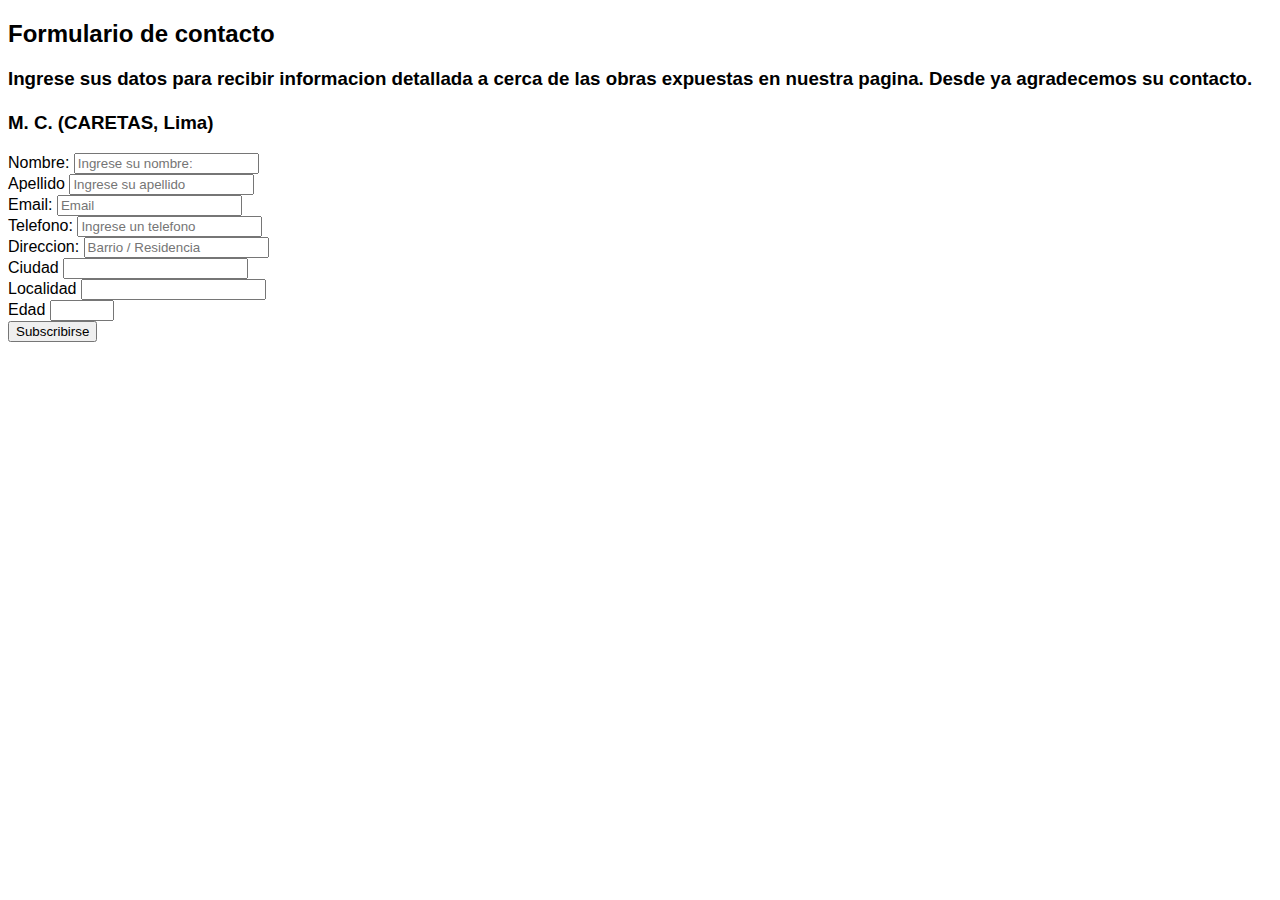
<file: plantillas/formCont.html>
<!DOCTYPE html>
<html lang="en">
<head>
    <meta charset="UTF-8">
    <meta http-equiv="X-UA-Compatible" content="IE=edge">
    <meta name="viewport" content="width=device-width, initial-scale=1.0">
    <title>Document</title>
    <script src="https://code.jquery.com/jquery-3.5.1.slim.min.js"
    integrity="sha384-DfXdz2htPH0lsSSs5nCTpuj/zy4C+OGpamoFVy38MVBnE+IbbVYUew+OrCXaRkfj"
    crossorigin="anonymous"></script>
    <script src="https://cdn.jsdelivr.net/npm/popper.js@1.16.1/dist/umd/popper.min.js"
        integrity="sha384-9/reFTGAW83EW2RDu2S0VKaIzap3H66lZH81PoYlFhbGU+6BZp6G7niu735Sk7lN"
        crossorigin="anonymous"></script>
    <script src="https://cdn.jsdelivr.net/npm/bootstrap@4.6.0/dist/js/bootstrap.min.js"
        integrity="sha384-+YQ4JLhjyBLPDQt//I+STsc9iw4uQqACwlvpslubQzn4u2UU2UFM80nGisd026JF"
        crossorigin="anonymous"></script>
    <!-- <style>

      div {
          border: 1px solid red;
          background-color: yellow;
          color: darkred;
          margin: 2px 0 10px 0;
          border-radius: 5px;
          display: none;
      }

      button {
          display: block;
          margin-top: 20px;
          f
      }
  </style> -->
  
</head>
<body>
  <div class="resume">
      <title>Formulario</title>
      <div class="resume">
        <div class="row">
            <div class="column">
                <div class="descripcion">
                    <h2 style="font-family:'Lucida Sans', 'Lucida Sans Regular', 'Lucida Grande', 'Lucida Sans Unicode', Geneva, Verdana, sans-serif;">Formulario de contacto</h2>
                    <h3 style="font-family:'Lucida Sans', 'Lucida Sans Regular', 'Lucida Grande', 'Lucida Sans Unicode', Geneva, Verdana, sans-serif;"> Ingrese sus datos para recibir informacion detallada a cerca de las obras expuestas
                         en nuestra pagina.
                         Desde ya agradecemos su contacto.
                        <br>
                        <br>
                        M. C. (CARETAS, Lima)
                    </h3>
                </div>
            </div>
            <div class="column">
                <form class="descripcion" style="font-family:'Lucida Sans', 'Lucida Sans Regular', 'Lucida Grande', 'Lucida Sans Unicode', Geneva, Verdana, sans-serif;">
                  <div class="form-row">
                      <div class="form-group col-md-6">
                        <label for="inputName">Nombre:</label>
                        <input type="text" class="form-control" id="inputName" placeholder="Ingrese su nombre:">
                        <div class="validacion" style="display: none; border: 1px solid red; background-color: yellow; color: darkred; margin: 2px 0 10px 0; border-radius: 5px;" >Campo no válido</div>
                      </div>
                      <div class="form-group col-md-6">
                        <label for="inputLastName">Apellido</label>
                        <input type="text" class="form-control" id="inputLastName" placeholder="Ingrese su apellido">
                        <div class="validacion" style="display: none; border: 1px solid red; background-color: yellow; color: darkred; margin: 2px 0 10px 0; border-radius: 5px;" >Campo no válido</div>
                      </div>
                    </div>
                  <div class="form-row">
                    <div class="form-group col-md-6">
                      <label for="inputEmail4">Email:</label>
                      <input type="email" class="form-control" id="inputEmail4" placeholder="Email">
                      <div class="validacion" style="display: none; border: 1px solid red; background-color: yellow; color: darkred; margin: 2px 0 10px 0; border-radius: 5px;" >Campo no válido</div>
                    </div>
                    <div class="form-group col-md-6">
                      <label for="Phone">Telefono:</label>
                      <input type="tel" class="form-control" id="inputPassword4" placeholder="Ingrese un telefono">
                      <div class="validacion" style="display: none; border: 1px solid red; background-color: yellow; color: darkred; margin: 2px 0 10px 0; border-radius: 5px;" >Campo no válido</div>
                    </div>
                  </div>
                  <div class="form-group">
                    <label for="inputDireccion">Direccion:</label>
                    <input type="text" class="form-control" id="inputDireccion" placeholder="Barrio / Residencia">
                  </div>
                  <div class="form-row">
                    <div class="form-group col-md-6">
                      <label for="inputCiudad">Ciudad</label>
                      <input type="text" class="form-control" id="inputCiudad">
                    </div>
                    <div class="form-group col-md-4">
                      <label for="inputlocalidad">Localidad</label>
                      <input id="inputlocalidad" class="form-control" type="text">
                    </div>
                    <div class="form-group col-md-2">
                      <label for="inputEdad">Edad</label>
                      <input type="number" class="form-control" id="inputEdad" min="18" max="100">
                    </div>
                  </div>

                  <button type="submit" class="btn btn-primary">Subscribirse</button>
                </form>
            </div> 
        </div>
    </div>
          
  </div>
</body>
</html>
</file>
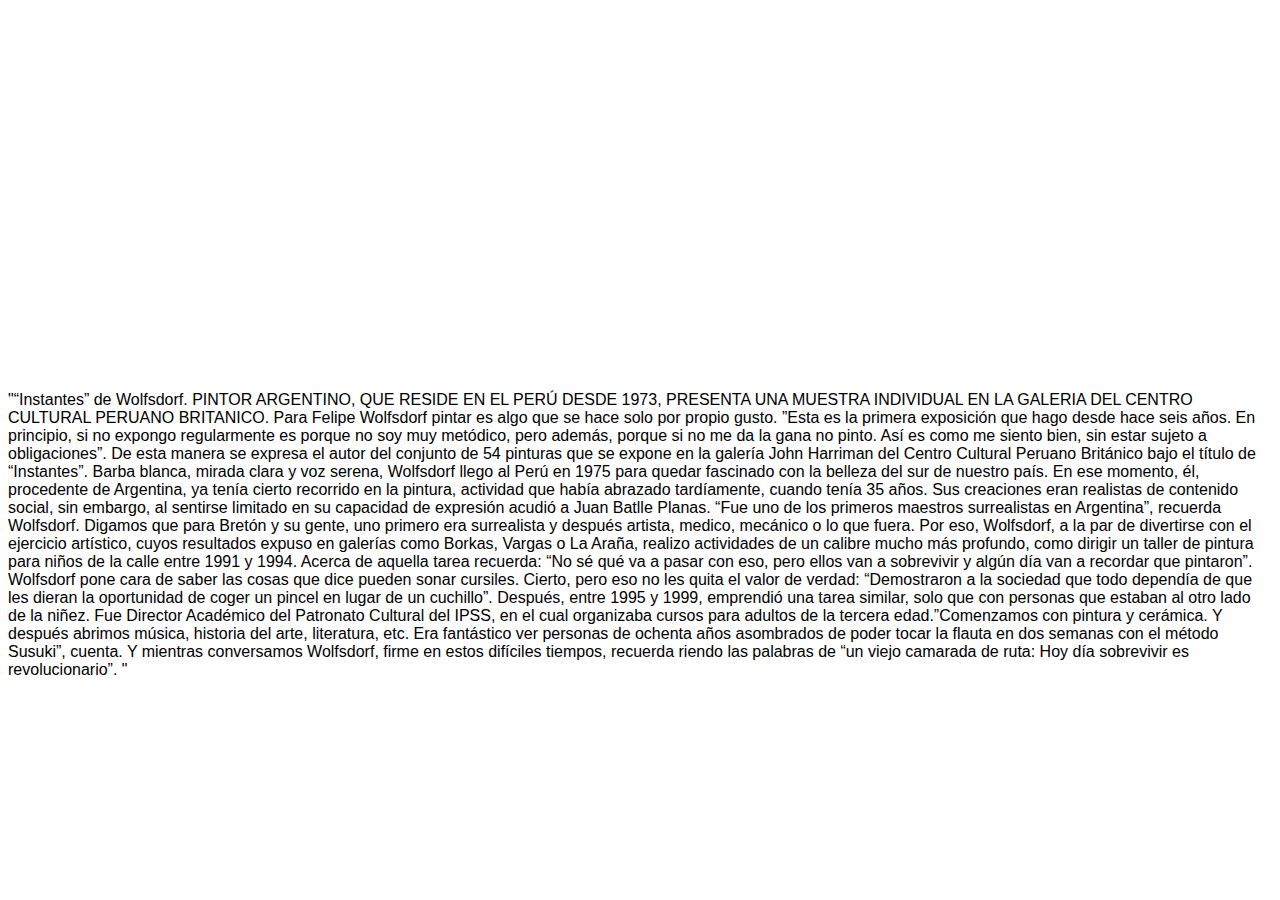
<file: plantillas/reportaje.html>
<!DOCTYPE html>
<html lang="en">
<head>
    <meta charset="UTF-8">
    <meta http-equiv="X-UA-Compatible" content="IE=edge">
    <meta name="viewport" content="width=device-width, initial-scale=1.0">
    <title>Reportaje</title>
</head>
<body>
    <div class="resume">
        <div class="row">
            <div class="column">
                <div class="retrato">
                    <iframe id="player" type="text/html" width="640" height="360" src="http://www.youtube.com/embed/pLkfGeKGajo" frameborder="0"></iframe>   
                </div>
            </div> 
        </div>
        <div>
            <div class="column">
                <div class="descripcion">
                    <h3></h3>
                    <p style="font-family:'Lucida Sans', 'Lucida Sans Regular', 'Lucida Sans Unicode', Geneva, Verdana, sans-serif;">  
                    "“Instantes” de Wolfsdorf.

                    PINTOR ARGENTINO, QUE RESIDE EN EL PERÚ DESDE 1973, PRESENTA UNA MUESTRA INDIVIDUAL EN LA GALERIA DEL CENTRO CULTURAL PERUANO BRITANICO.
                    
                    Para Felipe Wolfsdorf pintar es algo que se hace solo por propio gusto. ”Esta es la primera exposición que hago desde hace seis años. En principio, si no expongo regularmente es porque no soy muy metódico, pero además, porque si no me da la gana no pinto. Así es como me siento bien, sin estar sujeto a obligaciones”. De esta manera se expresa el autor del conjunto de 54 pinturas que se expone en la galería John Harriman del Centro Cultural Peruano Británico bajo el título de “Instantes”.
                    Barba blanca, mirada clara y voz serena, Wolfsdorf llego al Perú en 1975 para quedar fascinado con la belleza del sur de nuestro país. En ese momento, él, procedente de Argentina, ya tenía cierto recorrido en la pintura, actividad que había abrazado tardíamente, cuando tenía 35 años.
                    Sus creaciones eran realistas de contenido social, sin embargo, al sentirse limitado en su capacidad de expresión acudió a Juan Batlle Planas. “Fue uno de los primeros maestros surrealistas en Argentina”, recuerda Wolfsdorf.
                    Digamos que para Bretón y su gente, uno primero era surrealista y después artista, medico, mecánico o lo que fuera. Por eso, Wolfsdorf, a la par de divertirse con el ejercicio artístico, cuyos resultados expuso en galerías como Borkas, Vargas o La Araña, realizo actividades de un calibre mucho más profundo, como dirigir un taller de pintura para niños de la calle entre 1991 y 1994. Acerca de aquella tarea  recuerda: “No sé qué va a pasar con eso, pero ellos van a sobrevivir y algún día van a recordar que pintaron”.
                    Wolfsdorf pone cara de saber las cosas que dice pueden sonar cursiles. Cierto, pero eso no les quita el valor de verdad: “Demostraron a la sociedad que todo dependía de que les dieran la oportunidad de coger un pincel en lugar de un cuchillo”.
                    Después, entre 1995 y 1999, emprendió una tarea similar, solo que con personas que estaban al otro lado de la niñez. Fue Director Académico del Patronato Cultural del IPSS, en el cual organizaba cursos para adultos de la tercera edad.”Comenzamos con pintura y cerámica. Y después abrimos música, historia del arte, literatura, etc.
                    Era fantástico ver personas de ochenta años asombrados de poder tocar la flauta en dos semanas con el método Susuki”, cuenta. Y mientras conversamos Wolfsdorf, firme en estos difíciles tiempos, recuerda riendo las palabras de “un  viejo camarada de ruta: Hoy día sobrevivir es revolucionario”.
                    "
                    </p>
                </div>
            </div>
        </div>
    </div>
</body>
</html>
</file>
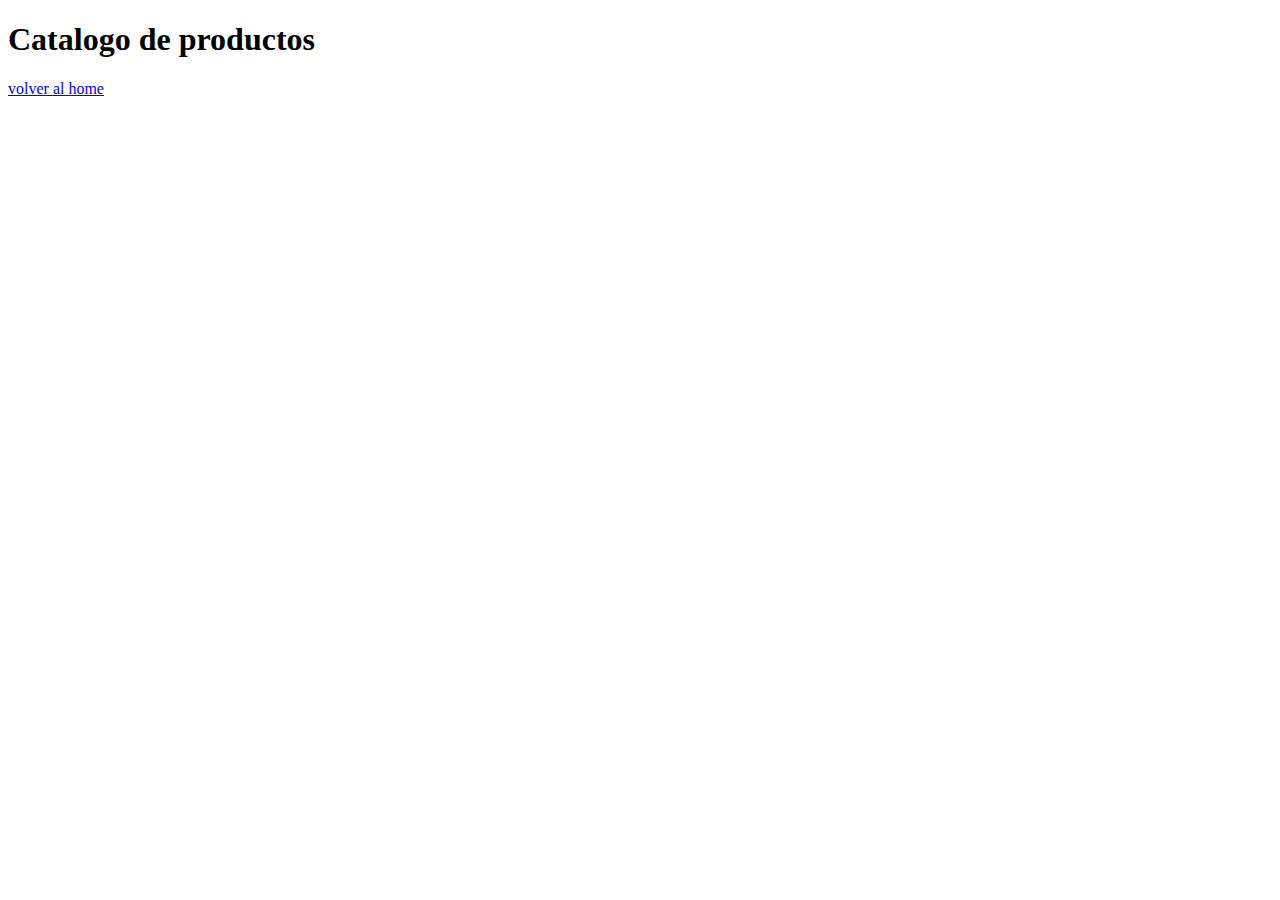
<file: plantillas/tercero.html>
<!DOCTYPE html>
<html lang="en">
<head>
    <meta charset="UTF-8">
    <meta http-equiv="X-UA-Compatible" content="IE=edge">
    <meta name="viewport" content="width=device-width, initial-scale=1.0">
    <title>Catalogo</title>
</head>
<body>
    <h1>Catalogo de productos</h1>
    <a href="#tercero"></a>
    <a href="index.html#home">volver al home</a>
    <br>

</body>
</html>
</file>
